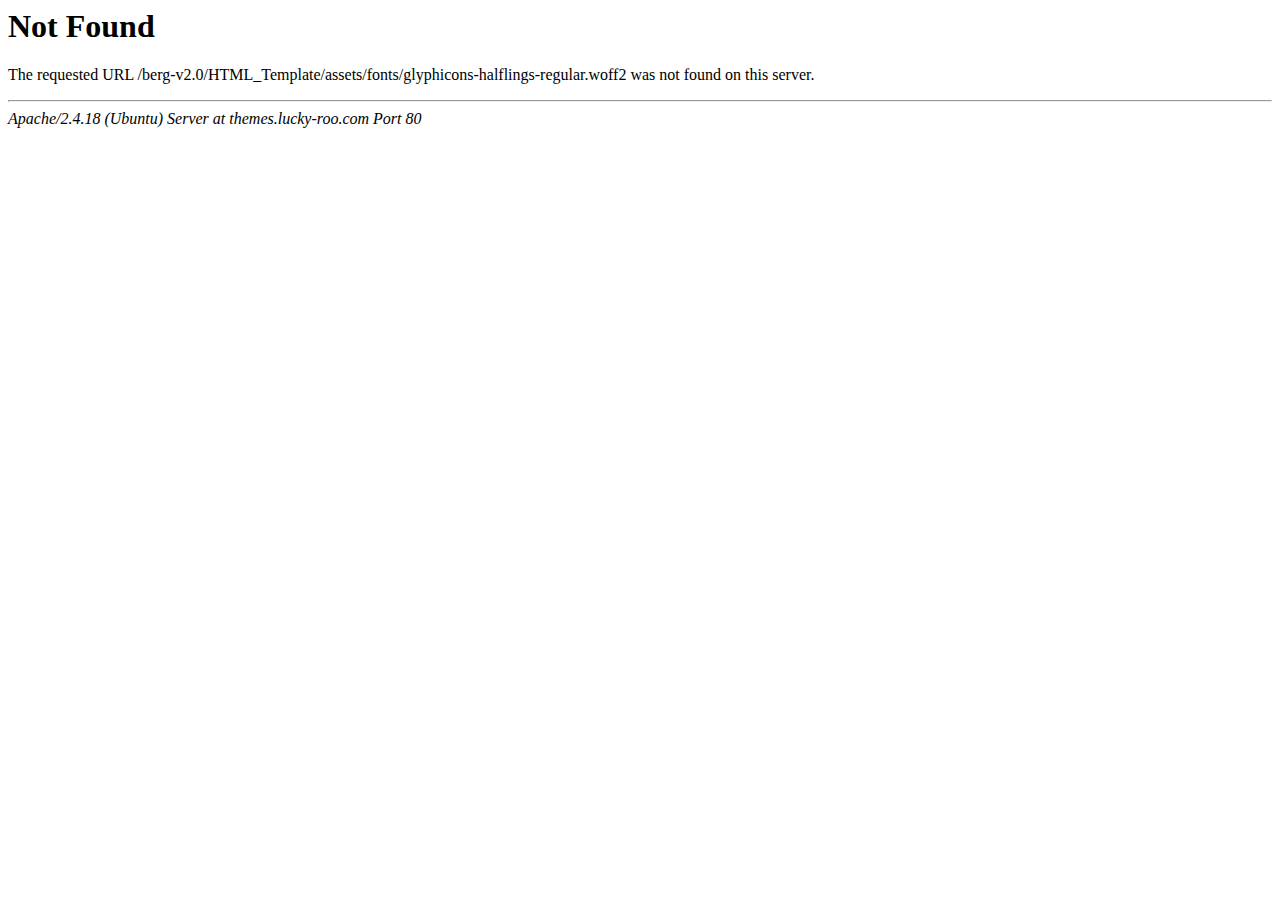
<file: assets/fonts/glyphicons-halflings-regular-2.html>
<!DOCTYPE HTML PUBLIC "-//IETF//DTD HTML 2.0//EN">
<html>
<!-- Mirrored from shakeelakbar.com/assets/fonts/glyphicons-halflings-regular-2.html by HTTrack Website Copier/3.x [XR&CO'2014], Tue, 04 Oct 2022 06:10:57 GMT -->
<head>
<title>404 Not Found</title>
</head><body>
<h1>Not Found</h1>
<p>The requested URL /berg-v2.0/HTML_Template/assets/fonts/glyphicons-halflings-regular.woff2 was not found on this server.</p>
<hr>
<address>Apache/2.4.18 (Ubuntu) Server at themes.lucky-roo.com Port 80</address>
</body>
<!-- Mirrored from shakeelakbar.com/assets/fonts/glyphicons-halflings-regular-2.html by HTTrack Website Copier/3.x [XR&CO'2014], Tue, 04 Oct 2022 06:10:57 GMT -->
</html>
</file>
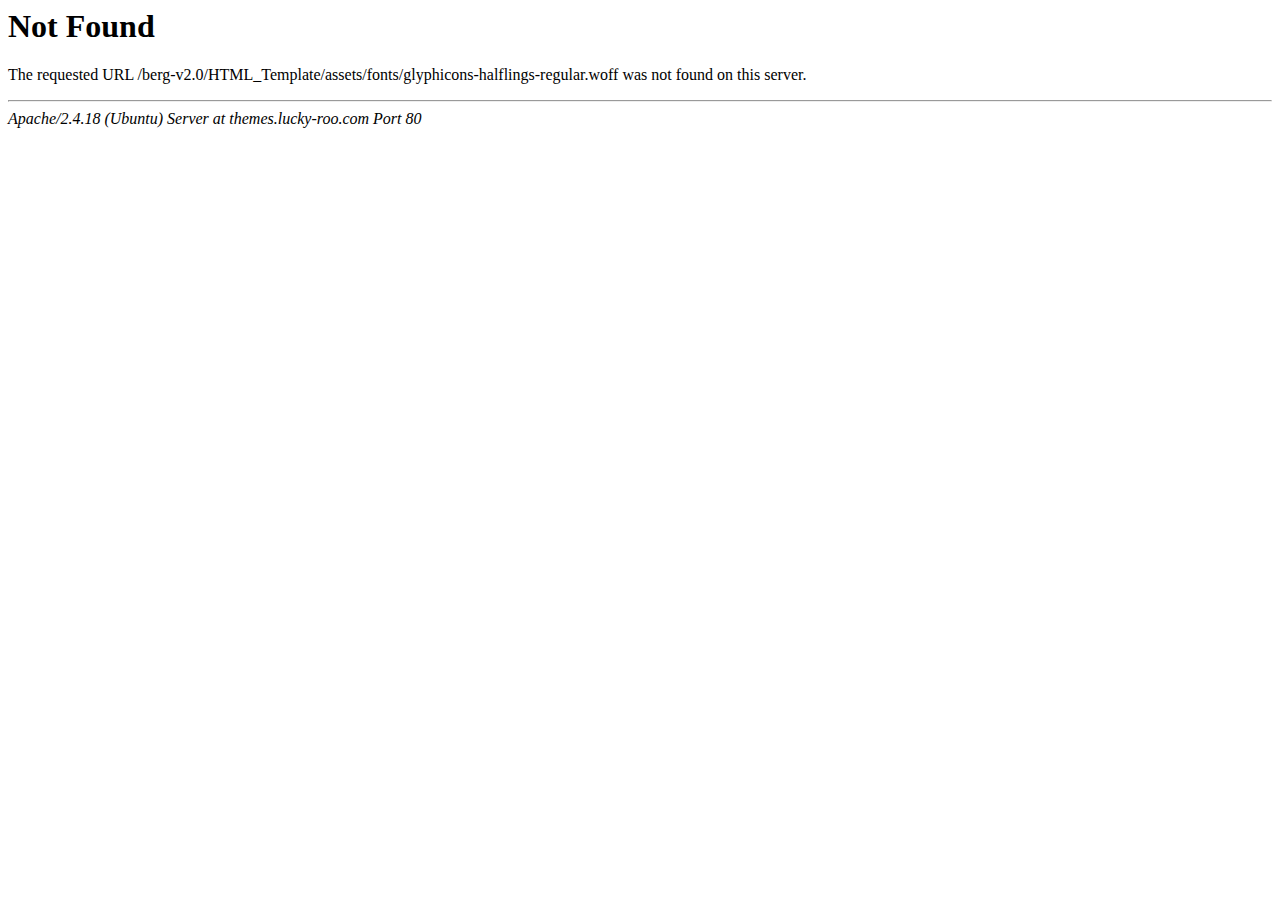
<file: assets/fonts/glyphicons-halflings-regular-3.html>
<!DOCTYPE HTML PUBLIC "-//IETF//DTD HTML 2.0//EN">
<html>
<!-- Mirrored from shakeelakbar.com/assets/fonts/glyphicons-halflings-regular-3.html by HTTrack Website Copier/3.x [XR&CO'2014], Tue, 04 Oct 2022 06:10:57 GMT -->
<head>
<title>404 Not Found</title>
</head><body>
<h1>Not Found</h1>
<p>The requested URL /berg-v2.0/HTML_Template/assets/fonts/glyphicons-halflings-regular.woff was not found on this server.</p>
<hr>
<address>Apache/2.4.18 (Ubuntu) Server at themes.lucky-roo.com Port 80</address>
</body>
<!-- Mirrored from shakeelakbar.com/assets/fonts/glyphicons-halflings-regular-3.html by HTTrack Website Copier/3.x [XR&CO'2014], Tue, 04 Oct 2022 06:10:57 GMT -->
</html>
</file>
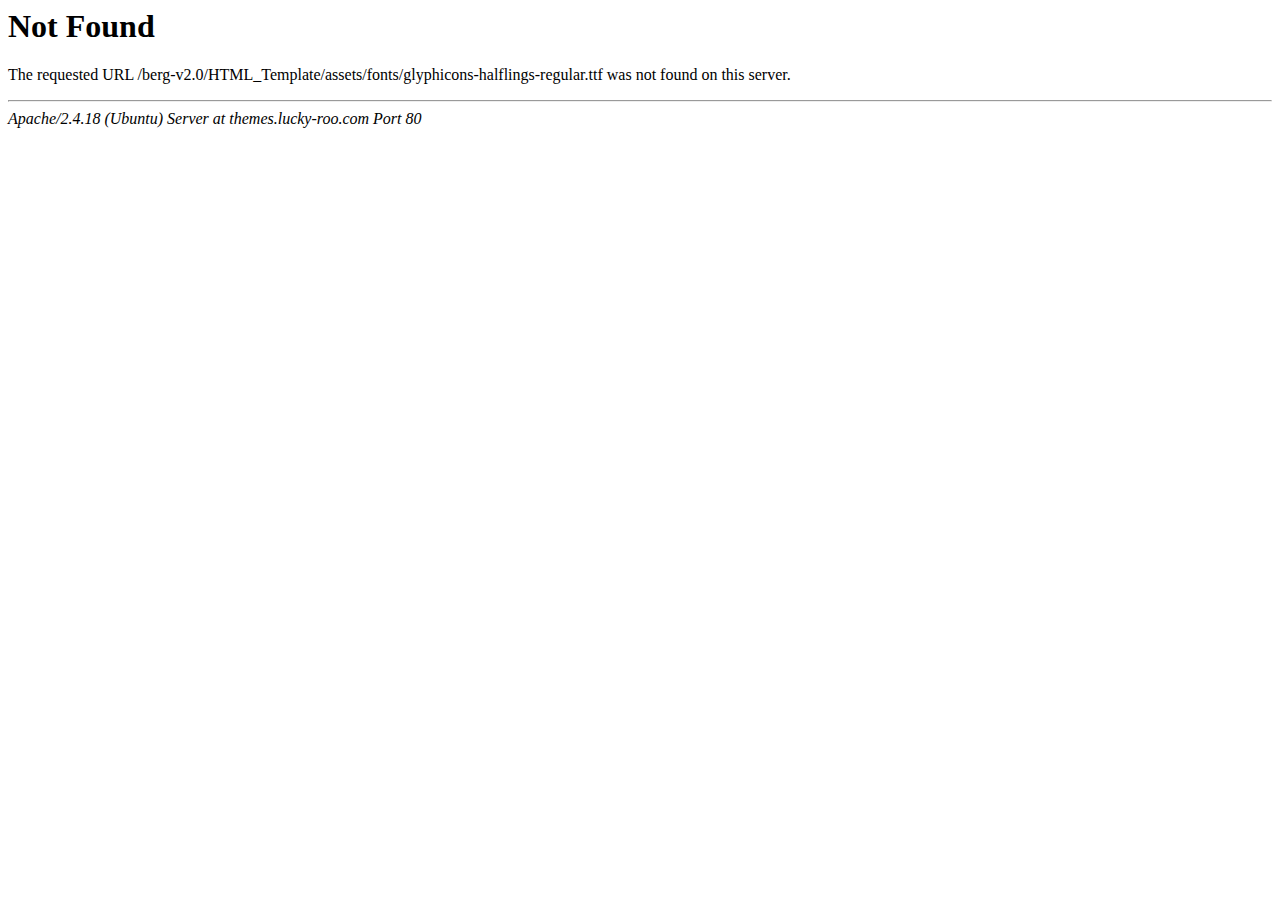
<file: assets/fonts/glyphicons-halflings-regular-4.html>
<!DOCTYPE HTML PUBLIC "-//IETF//DTD HTML 2.0//EN">
<html>
<!-- Mirrored from shakeelakbar.com/assets/fonts/glyphicons-halflings-regular-4.html by HTTrack Website Copier/3.x [XR&CO'2014], Tue, 04 Oct 2022 06:10:57 GMT -->
<head>
<title>404 Not Found</title>
</head><body>
<h1>Not Found</h1>
<p>The requested URL /berg-v2.0/HTML_Template/assets/fonts/glyphicons-halflings-regular.ttf was not found on this server.</p>
<hr>
<address>Apache/2.4.18 (Ubuntu) Server at themes.lucky-roo.com Port 80</address>
</body>
<!-- Mirrored from shakeelakbar.com/assets/fonts/glyphicons-halflings-regular-4.html by HTTrack Website Copier/3.x [XR&CO'2014], Tue, 04 Oct 2022 06:10:57 GMT -->
</html>
</file>
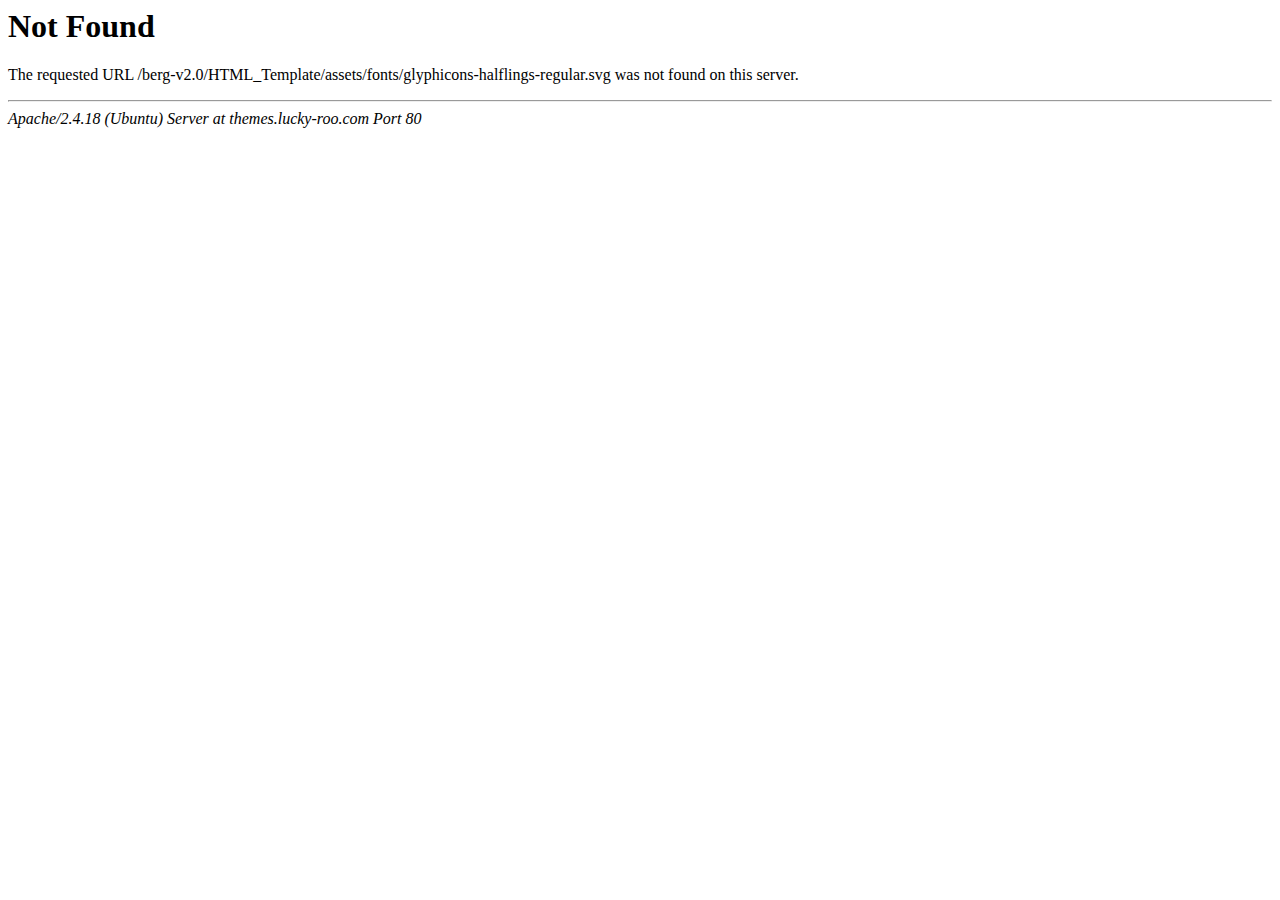
<file: assets/fonts/glyphicons-halflings-regular-5.html>
<!DOCTYPE HTML PUBLIC "-//IETF//DTD HTML 2.0//EN">
<html>
<!-- Mirrored from shakeelakbar.com/assets/fonts/glyphicons-halflings-regular-5.html by HTTrack Website Copier/3.x [XR&CO'2014], Tue, 04 Oct 2022 06:10:57 GMT -->
<head>
<title>404 Not Found</title>
</head><body>
<h1>Not Found</h1>
<p>The requested URL /berg-v2.0/HTML_Template/assets/fonts/glyphicons-halflings-regular.svg was not found on this server.</p>
<hr>
<address>Apache/2.4.18 (Ubuntu) Server at themes.lucky-roo.com Port 80</address>
</body>
<!-- Mirrored from shakeelakbar.com/assets/fonts/glyphicons-halflings-regular-5.html by HTTrack Website Copier/3.x [XR&CO'2014], Tue, 04 Oct 2022 06:10:57 GMT -->
</html>
</file>
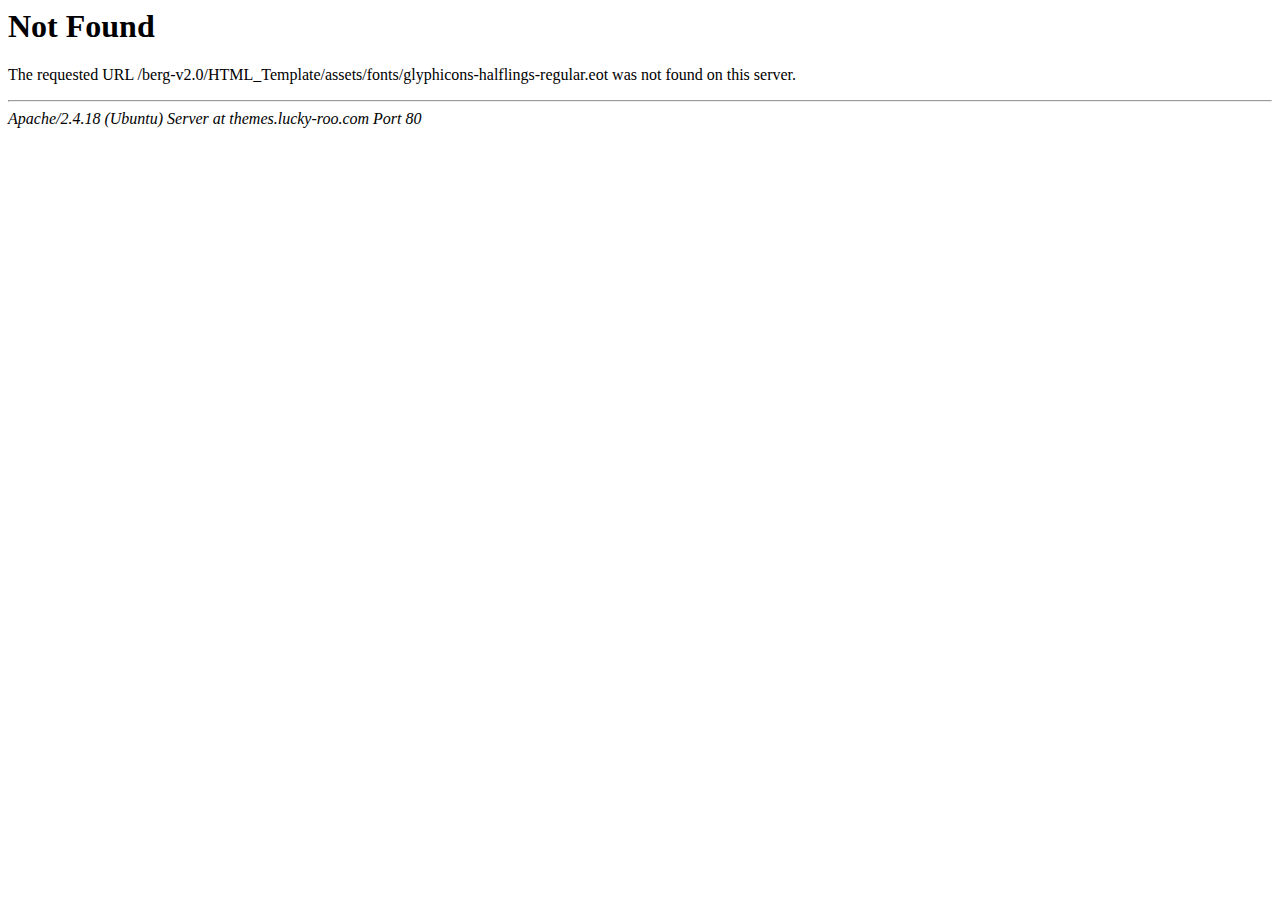
<file: assets/fonts/glyphicons-halflings-regular.html>
<!DOCTYPE HTML PUBLIC "-//IETF//DTD HTML 2.0//EN">
<html>
<!-- Mirrored from shakeelakbar.com/assets/fonts/glyphicons-halflings-regular.html by HTTrack Website Copier/3.x [XR&CO'2014], Tue, 04 Oct 2022 06:10:57 GMT -->
<head>
<title>404 Not Found</title>
</head><body>
<h1>Not Found</h1>
<p>The requested URL /berg-v2.0/HTML_Template/assets/fonts/glyphicons-halflings-regular.eot was not found on this server.</p>
<hr>
<address>Apache/2.4.18 (Ubuntu) Server at themes.lucky-roo.com Port 80</address>
</body>
<!-- Mirrored from shakeelakbar.com/assets/fonts/glyphicons-halflings-regular.html by HTTrack Website Copier/3.x [XR&CO'2014], Tue, 04 Oct 2022 06:10:57 GMT -->
</html>
</file>
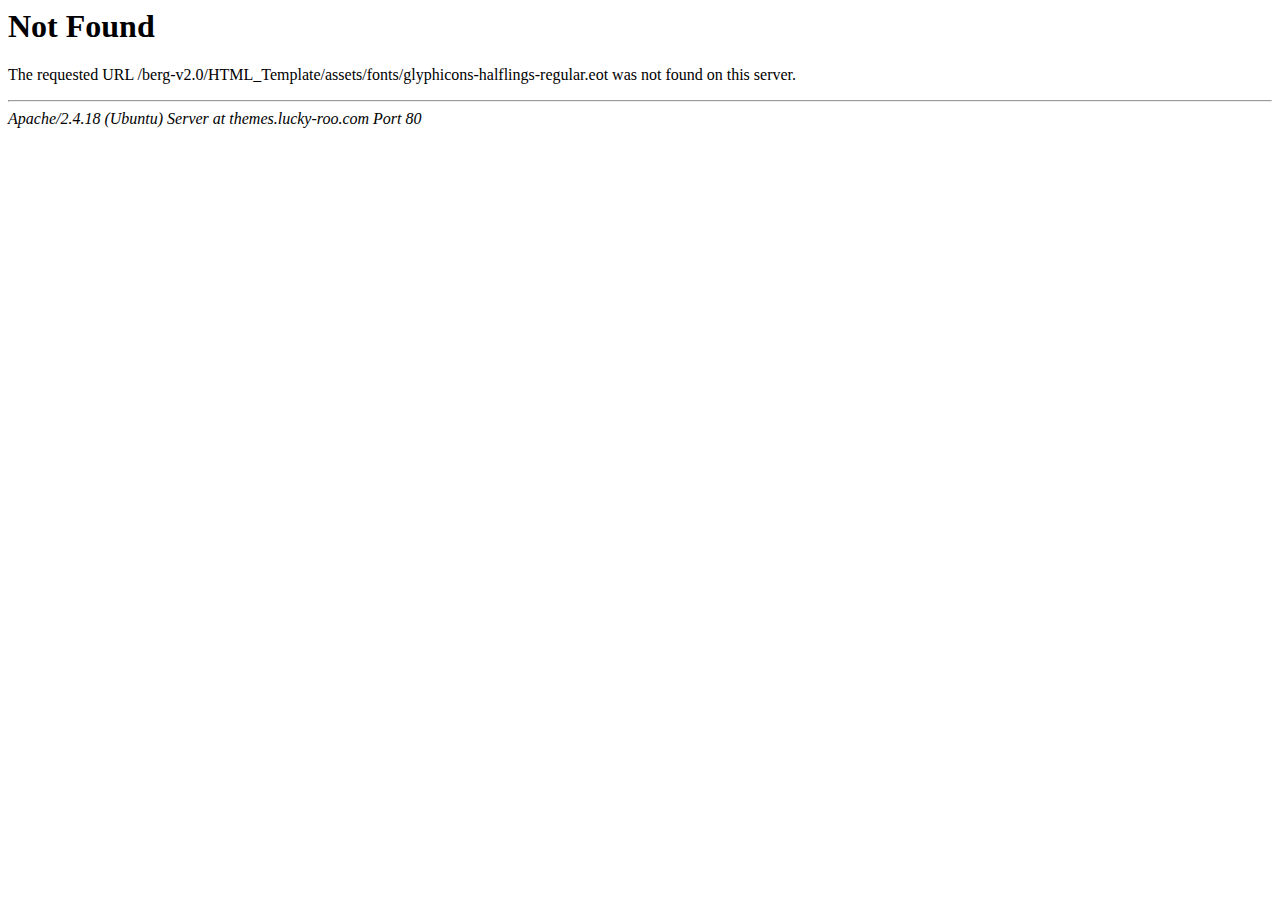
<file: assets/fonts/glyphicons-halflings-regulard41dd41d.html>
<!DOCTYPE HTML PUBLIC "-//IETF//DTD HTML 2.0//EN">
<html>
<!-- Mirrored from shakeelakbar.com/assets/fonts/glyphicons-halflings-regulard41d.html? by HTTrack Website Copier/3.x [XR&CO'2014], Tue, 04 Oct 2022 06:10:57 GMT -->
<head>
<title>404 Not Found</title>
</head><body>
<h1>Not Found</h1>
<p>The requested URL /berg-v2.0/HTML_Template/assets/fonts/glyphicons-halflings-regular.eot was not found on this server.</p>
<hr>
<address>Apache/2.4.18 (Ubuntu) Server at themes.lucky-roo.com Port 80</address>
</body>
<!-- Mirrored from shakeelakbar.com/assets/fonts/glyphicons-halflings-regulard41d.html? by HTTrack Website Copier/3.x [XR&CO'2014], Tue, 04 Oct 2022 06:10:57 GMT -->
</html>
</file>
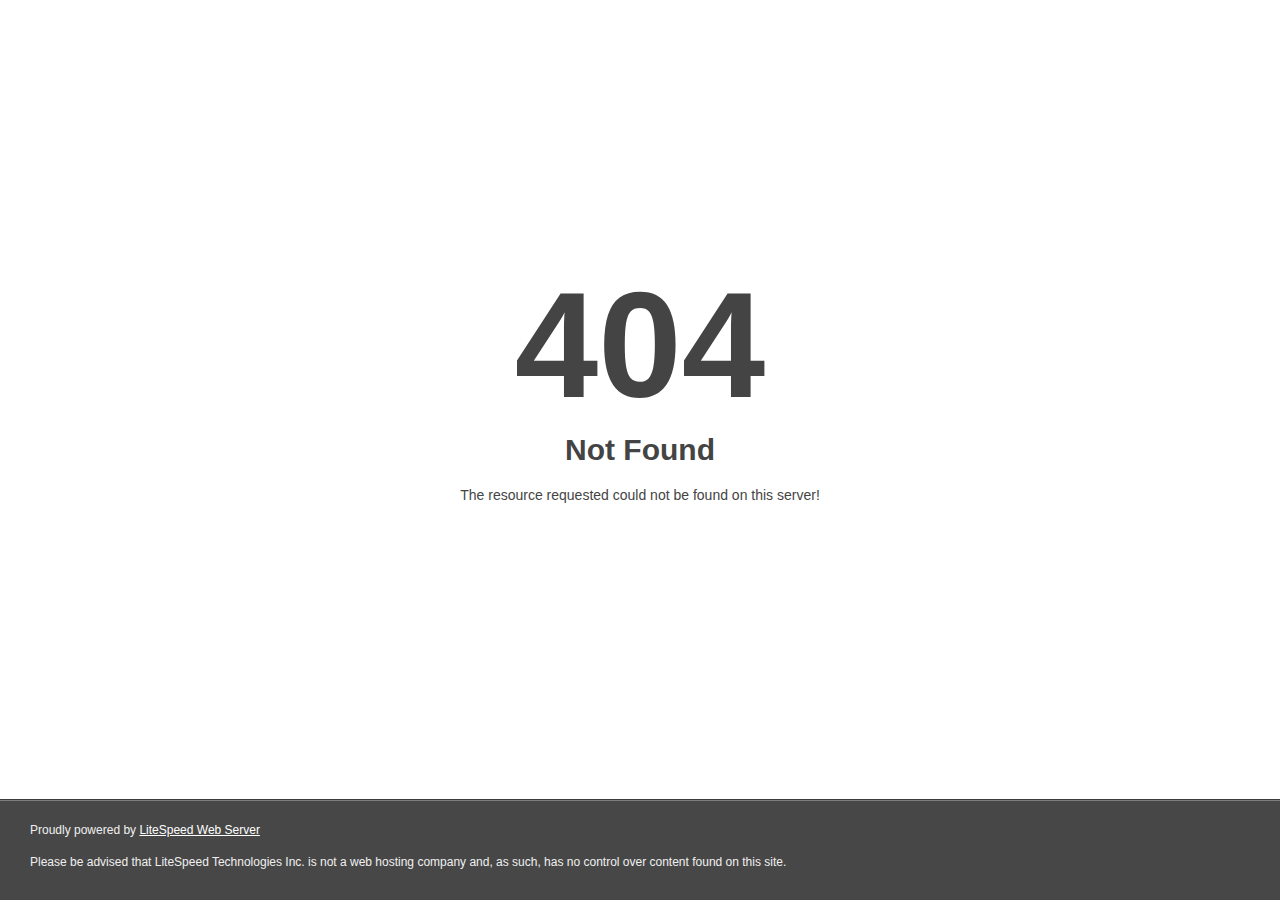
<file: assets/images/bg-pattern.html>
<!DOCTYPE html>
<html style="height:100%">
<head>
<meta name="viewport" content="width=device-width, initial-scale=1, shrink-to-fit=no" />
<title> 404 Not Found
</title></head>
<body style="color: #444; margin:0;font: normal 14px/20px Arial, Helvetica, sans-serif; height:100%; background-color: #fff;">
<div style="height:auto; min-height:100%; ">     <div style="text-align: center; width:800px; margin-left: -400px; position:absolute; top: 30%; left:50%;">
        <h1 style="margin:0; font-size:150px; line-height:150px; font-weight:bold;">404</h1>
<h2 style="margin-top:20px;font-size: 30px;">Not Found
</h2>
<p>The resource requested could not be found on this server!</p>
</div></div><div style="color:#f0f0f0; font-size:12px;margin:auto;padding:0px 30px 0px 30px;position:relative;clear:both;height:100px;margin-top:-101px;background-color:#474747;border-top: 1px solid rgba(0,0,0,0.15);box-shadow: 0 1px 0 rgba(255, 255, 255, 0.3) inset;">
<br>Proudly powered by  <a style="color:#fff;" href="http://www.litespeedtech.com/error-page">LiteSpeed Web Server</a><p>Please be advised that LiteSpeed Technologies Inc. is not a web hosting company and, as such, has no control over content found on this site.</p></div></body></html>
</file>
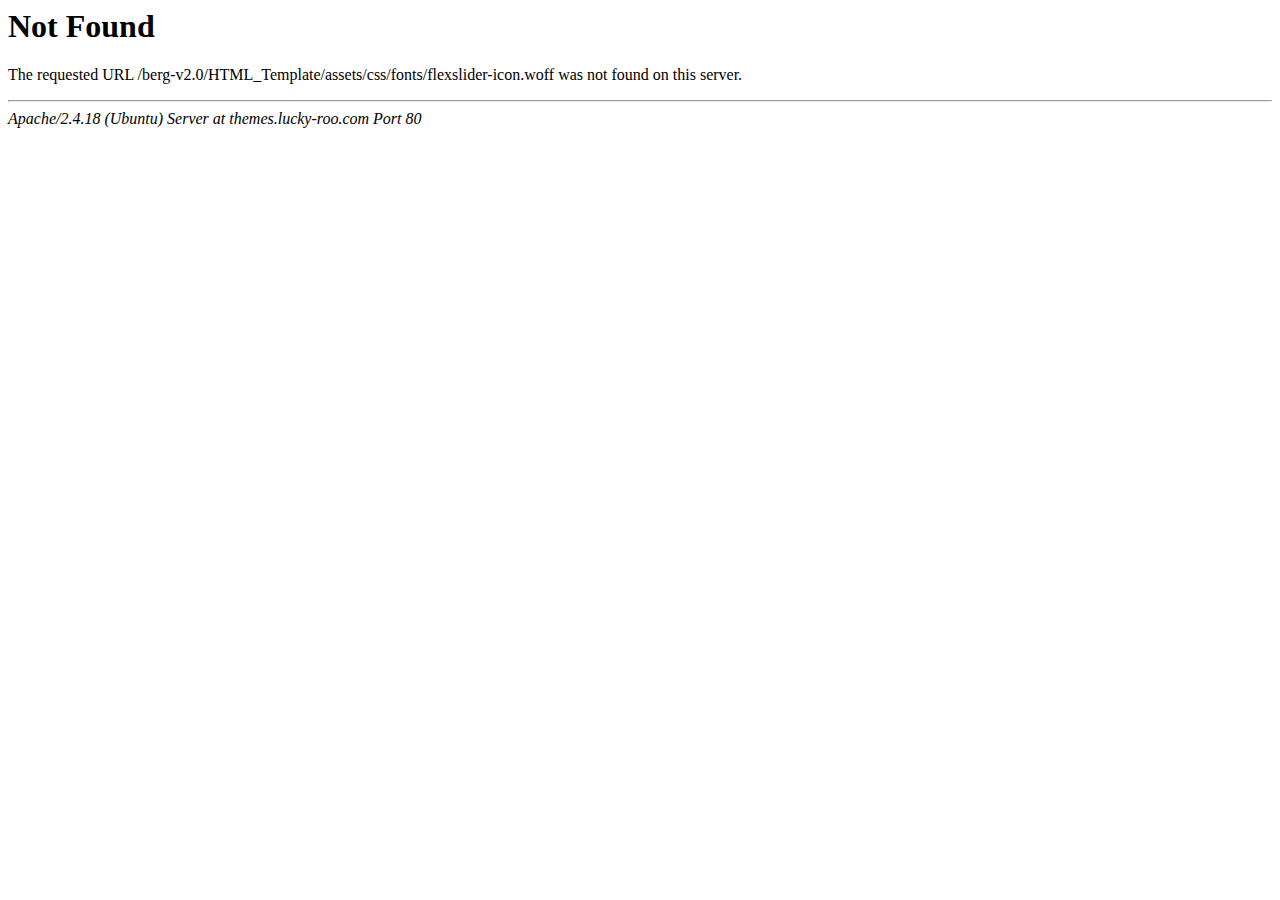
<file: assets/css/fonts/flexslider-icon-2.html>
<!DOCTYPE HTML PUBLIC "-//IETF//DTD HTML 2.0//EN">
<html>
<!-- Mirrored from shakeelakbar.com/assets/css/fonts/flexslider-icon-2.html by HTTrack Website Copier/3.x [XR&CO'2014], Tue, 04 Oct 2022 06:10:57 GMT -->
<head>
<title>404 Not Found</title>
</head><body>
<h1>Not Found</h1>
<p>The requested URL /berg-v2.0/HTML_Template/assets/css/fonts/flexslider-icon.woff was not found on this server.</p>
<hr>
<address>Apache/2.4.18 (Ubuntu) Server at themes.lucky-roo.com Port 80</address>
</body>
<!-- Mirrored from shakeelakbar.com/assets/css/fonts/flexslider-icon-2.html by HTTrack Website Copier/3.x [XR&CO'2014], Tue, 04 Oct 2022 06:10:57 GMT -->
</html>
</file>
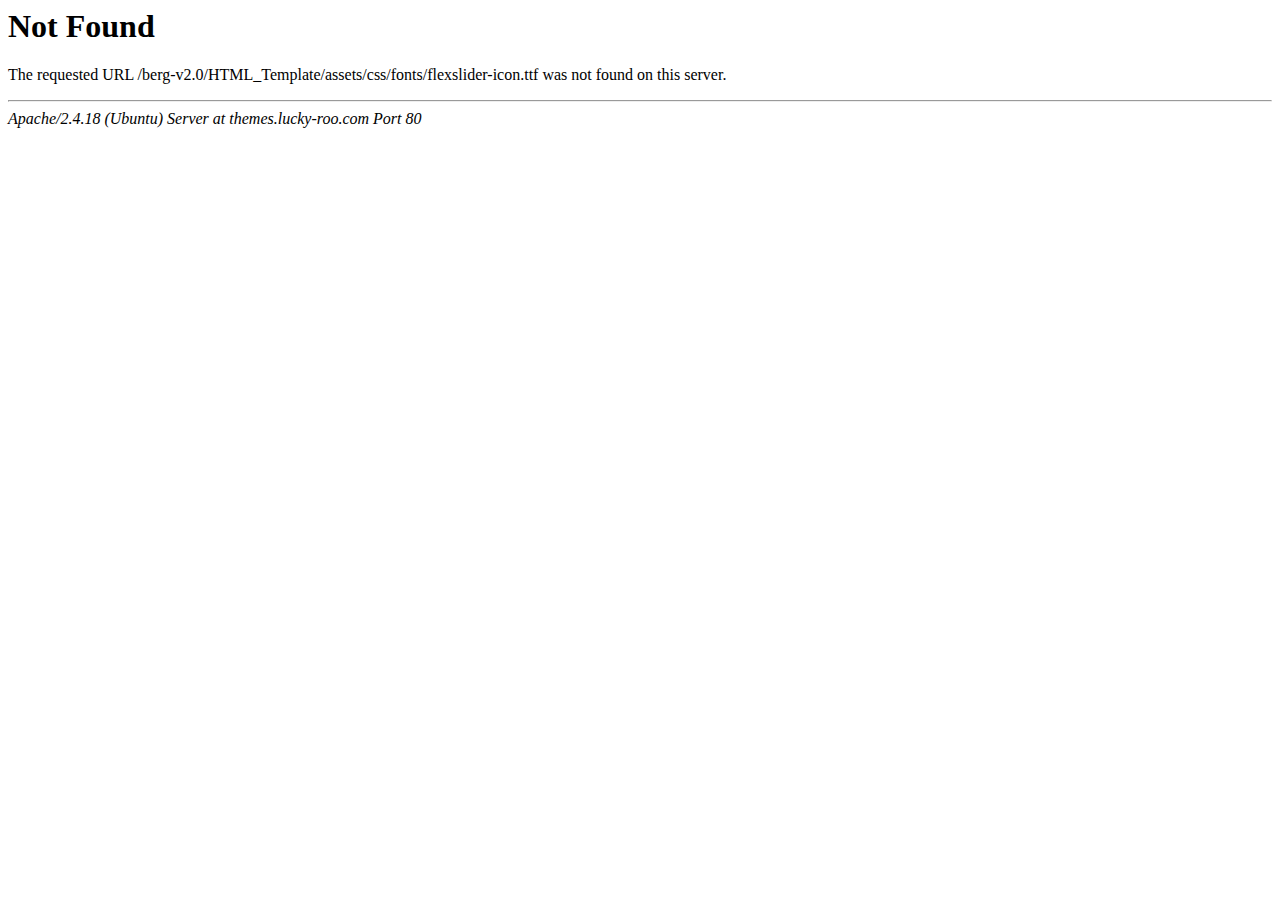
<file: assets/css/fonts/flexslider-icon-3.html>
<!DOCTYPE HTML PUBLIC "-//IETF//DTD HTML 2.0//EN">
<html>
<!-- Mirrored from shakeelakbar.com/assets/css/fonts/flexslider-icon-3.html by HTTrack Website Copier/3.x [XR&CO'2014], Tue, 04 Oct 2022 06:10:57 GMT -->
<head>
<title>404 Not Found</title>
</head><body>
<h1>Not Found</h1>
<p>The requested URL /berg-v2.0/HTML_Template/assets/css/fonts/flexslider-icon.ttf was not found on this server.</p>
<hr>
<address>Apache/2.4.18 (Ubuntu) Server at themes.lucky-roo.com Port 80</address>
</body>
<!-- Mirrored from shakeelakbar.com/assets/css/fonts/flexslider-icon-3.html by HTTrack Website Copier/3.x [XR&CO'2014], Tue, 04 Oct 2022 06:10:57 GMT -->
</html>
</file>
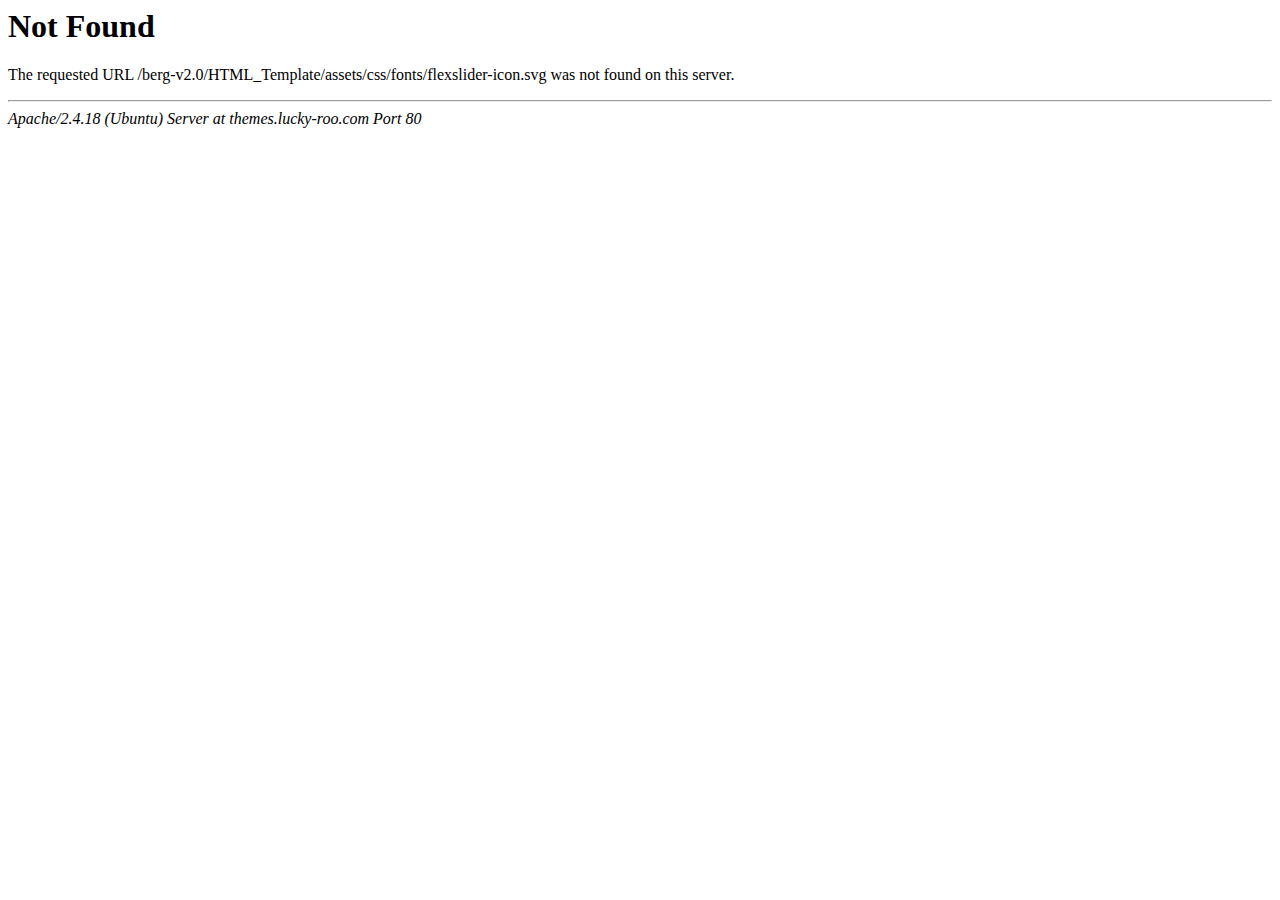
<file: assets/css/fonts/flexslider-icon-4.html>
<!DOCTYPE HTML PUBLIC "-//IETF//DTD HTML 2.0//EN">
<html>
<!-- Mirrored from shakeelakbar.com/assets/css/fonts/flexslider-icon-4.html by HTTrack Website Copier/3.x [XR&CO'2014], Tue, 04 Oct 2022 06:10:57 GMT -->
<head>
<title>404 Not Found</title>
</head><body>
<h1>Not Found</h1>
<p>The requested URL /berg-v2.0/HTML_Template/assets/css/fonts/flexslider-icon.svg was not found on this server.</p>
<hr>
<address>Apache/2.4.18 (Ubuntu) Server at themes.lucky-roo.com Port 80</address>
</body>
<!-- Mirrored from shakeelakbar.com/assets/css/fonts/flexslider-icon-4.html by HTTrack Website Copier/3.x [XR&CO'2014], Tue, 04 Oct 2022 06:10:57 GMT -->
</html>
</file>
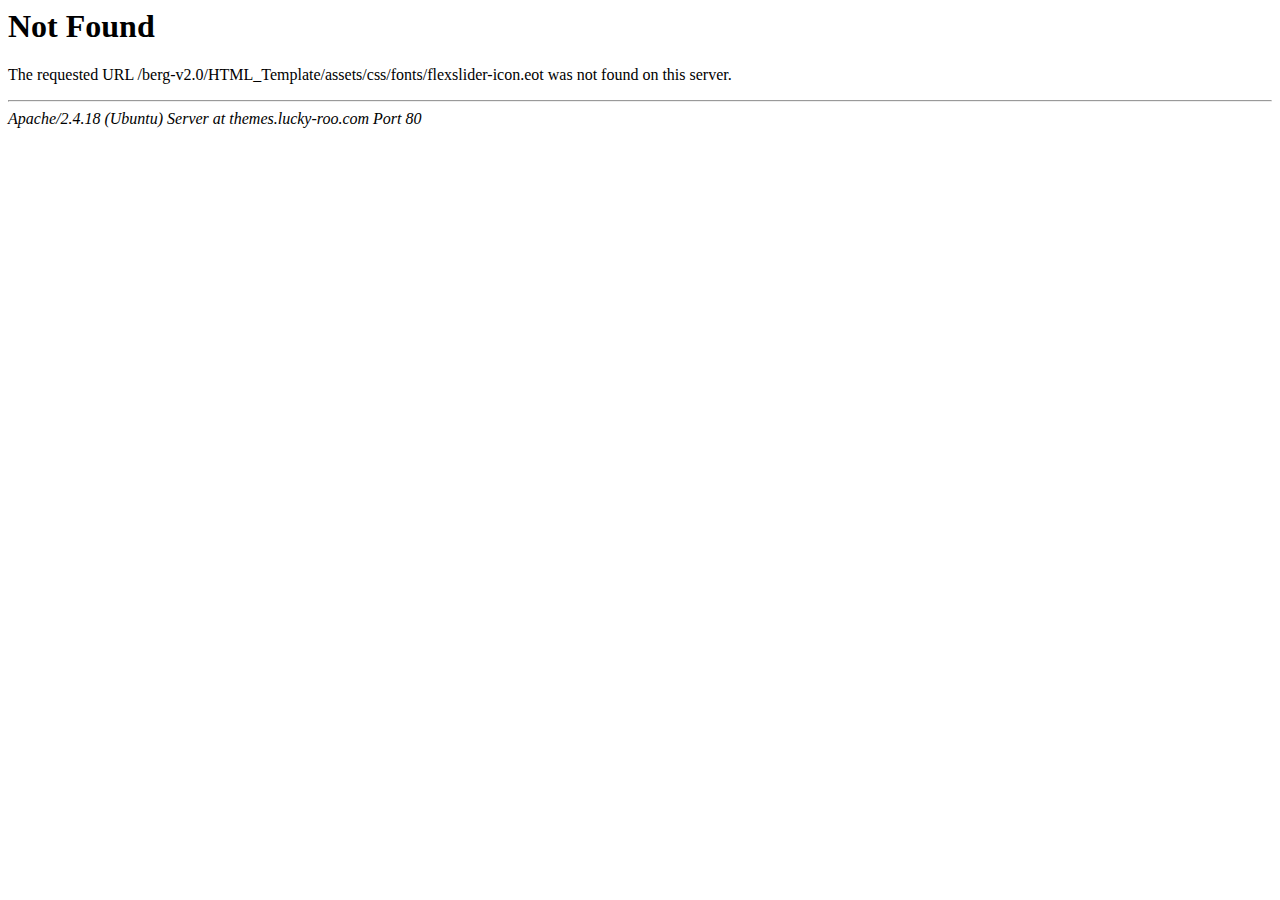
<file: assets/css/fonts/flexslider-icon.html>
<!DOCTYPE HTML PUBLIC "-//IETF//DTD HTML 2.0//EN">
<html>
<!-- Mirrored from shakeelakbar.com/assets/css/fonts/flexslider-icon.html by HTTrack Website Copier/3.x [XR&CO'2014], Tue, 04 Oct 2022 06:10:57 GMT -->
<head>
<title>404 Not Found</title>
</head><body>
<h1>Not Found</h1>
<p>The requested URL /berg-v2.0/HTML_Template/assets/css/fonts/flexslider-icon.eot was not found on this server.</p>
<hr>
<address>Apache/2.4.18 (Ubuntu) Server at themes.lucky-roo.com Port 80</address>
</body>
<!-- Mirrored from shakeelakbar.com/assets/css/fonts/flexslider-icon.html by HTTrack Website Copier/3.x [XR&CO'2014], Tue, 04 Oct 2022 06:10:57 GMT -->
</html>
</file>
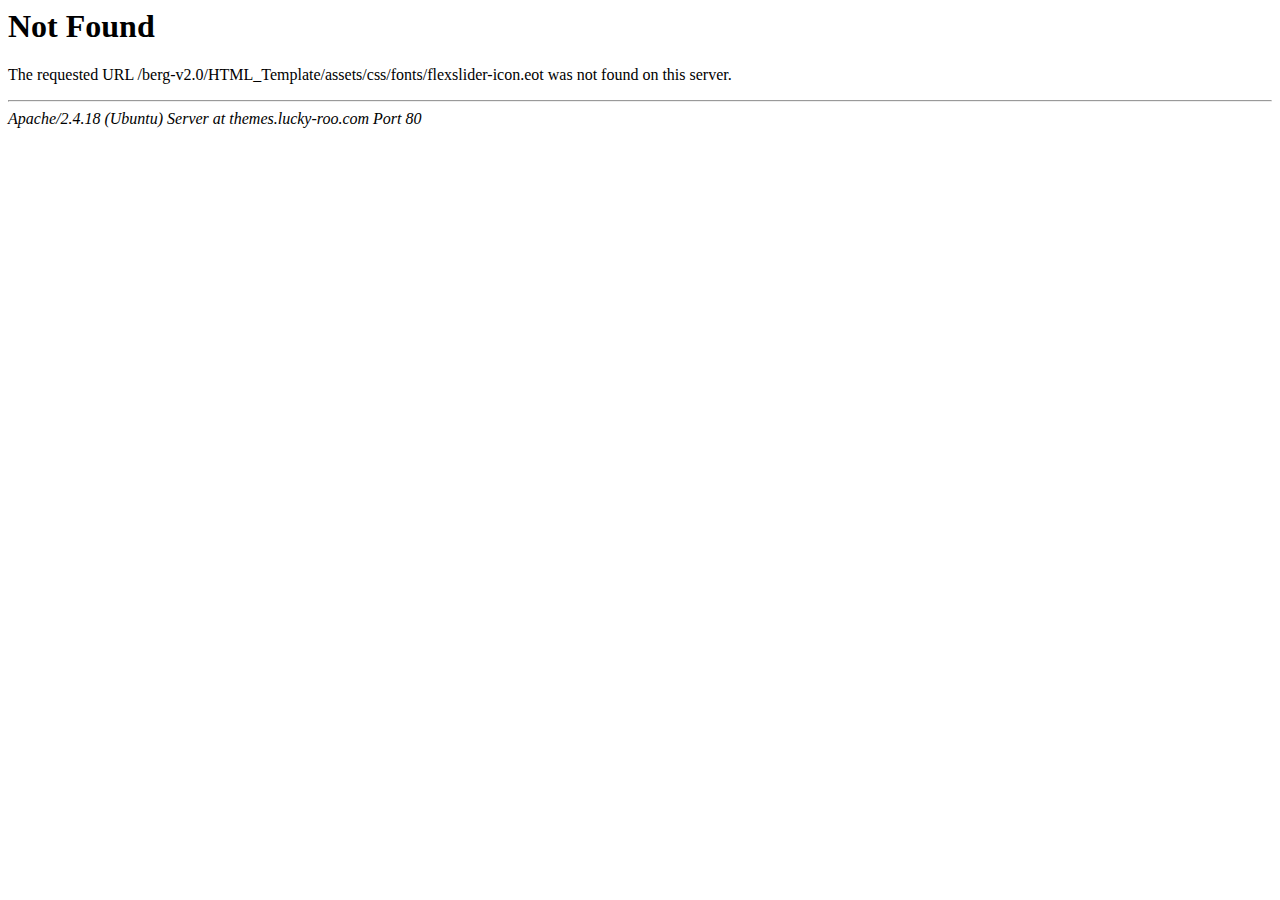
<file: assets/css/fonts/flexslider-icond41dd41d.html>
<!DOCTYPE HTML PUBLIC "-//IETF//DTD HTML 2.0//EN">
<html>
<!-- Mirrored from shakeelakbar.com/assets/css/fonts/flexslider-icond41d.html? by HTTrack Website Copier/3.x [XR&CO'2014], Tue, 04 Oct 2022 06:10:57 GMT -->
<head>
<title>404 Not Found</title>
</head><body>
<h1>Not Found</h1>
<p>The requested URL /berg-v2.0/HTML_Template/assets/css/fonts/flexslider-icon.eot was not found on this server.</p>
<hr>
<address>Apache/2.4.18 (Ubuntu) Server at themes.lucky-roo.com Port 80</address>
</body>
<!-- Mirrored from shakeelakbar.com/assets/css/fonts/flexslider-icond41d.html? by HTTrack Website Copier/3.x [XR&CO'2014], Tue, 04 Oct 2022 06:10:57 GMT -->
</html>
</file>
